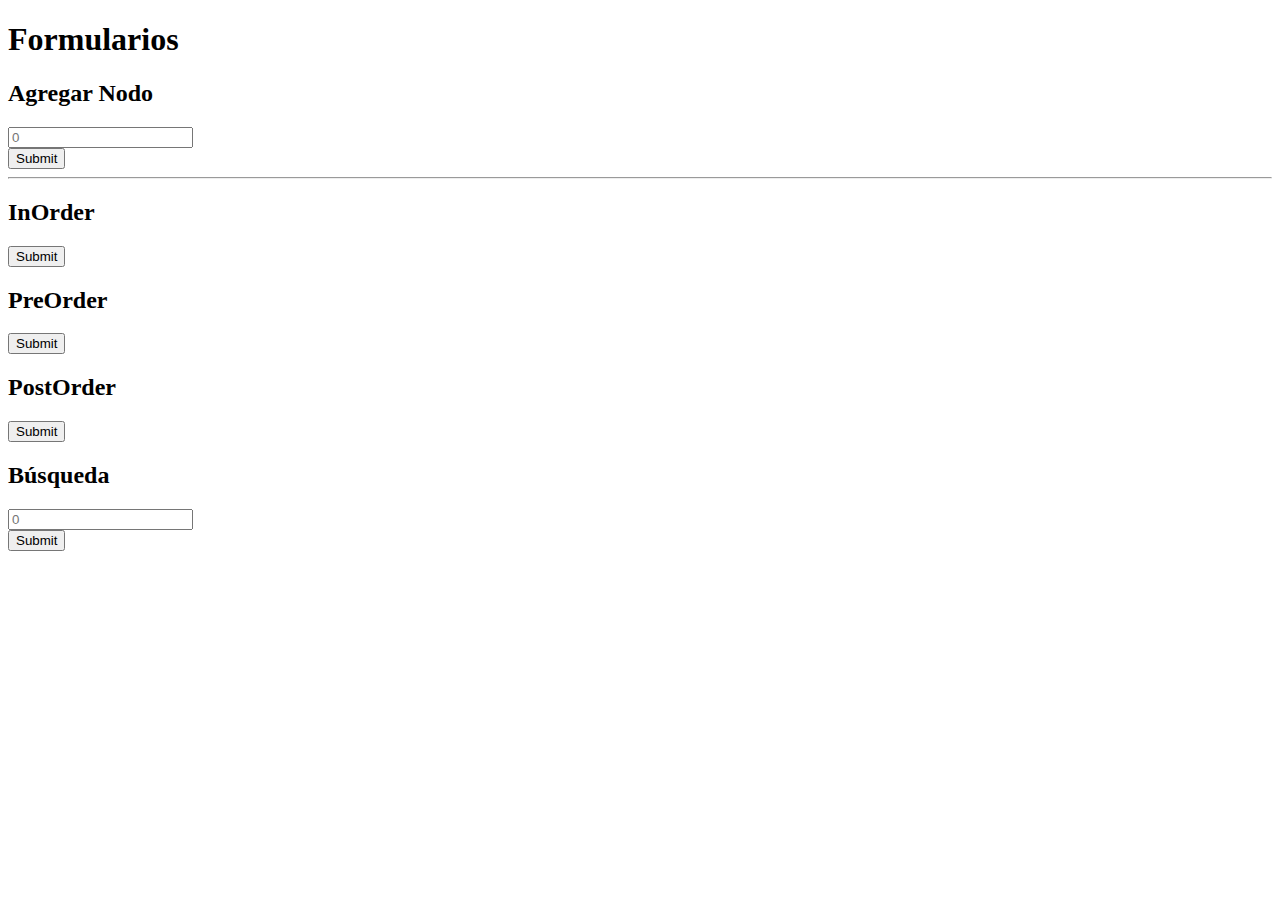
<file: arboles-binarios/index.html>
<!DOCTYPE html>
<html lang="en">

<head>
    <meta charset="UTF-8">
    <meta name="viewport" content="width=device-width, initial-scale=1.0">
    <meta http-equiv="X-UA-Compatible" content="ie=edge">
    <script src="./ArbolBinario.js" type="JavaScript"></script>
    <script src="./Nodo.js" type="JavaScript"></script>
    <title>JavaScript 1</title>
</head>

<body id="body">
    <header>
        <h1>Formularios</h1>
    </header>
    <section>
        <article>
            <h2>Agregar Nodo</h2>
            <form id="form1" method="POST">
                <input id="node" type="number" required placeholder="0"><br>
                <input type="submit"><br>
            </form>
        </article>
        <hr>
        <article>
            <h2>InOrder</h2>
            <form id="form2" method="POST">
                <input type="submit"><br>
                <div id="inorder"></div>
            </form>
        </article>
        <article>
            <h2>PreOrder</h2>
            <form id="form3" method="POST">
                <input type="submit"><br>
                <div id="preorder"></div>
            </form>
        </article>
        <article>
            <h2>PostOrder</h2>
            <form id="form4" method="POST">
                <input type="submit"><br>
                <div id="postorder"></div>
            </form>
        </article>
        <article>
            <h2>Búsqueda</h2>
            <form id="form5" method="POST">
                <input id="rNum" type="number" required placeholder="0"><br>
                <input type="submit"><br>
                <div id="num"></div>
            </form>
        </article>
    </section>

    <script src="index.js" type="module"></script>
</body>

</html>
</file>
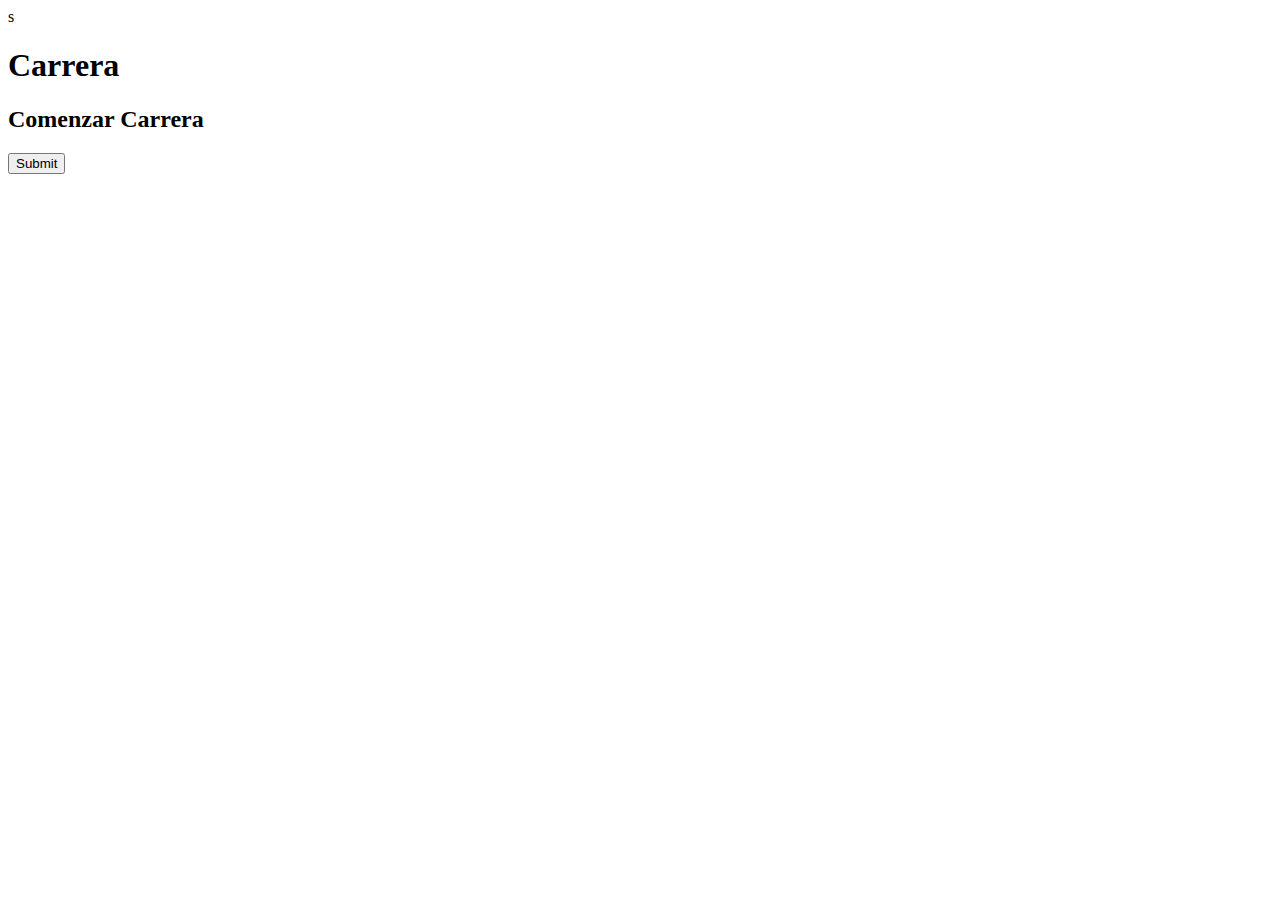
<file: examen2/index.html>
<!DOCTYPE html>
<html lang="en">

<head>
    <meta charset="UTF-8">
    <meta name="viewport" content="width=device-width, initial-scale=1.0">
    <meta http-equiv="X-UA-Compatible" content="ie=edge">
    <script src="./Corredor.js" type="JavaScript"></script>s
    <title>JavaScript 1</title>
</head>

<body id="body">
    <header>
        <h1>Carrera</h1>
    </header>
    <section>
        <article>
            <h2>Comenzar Carrera</h2>
                <input id="button" type="submit"><br>
            </form>
        </article>

    <script src="index.js" type="module"></script>
</body>

</html>
</file>
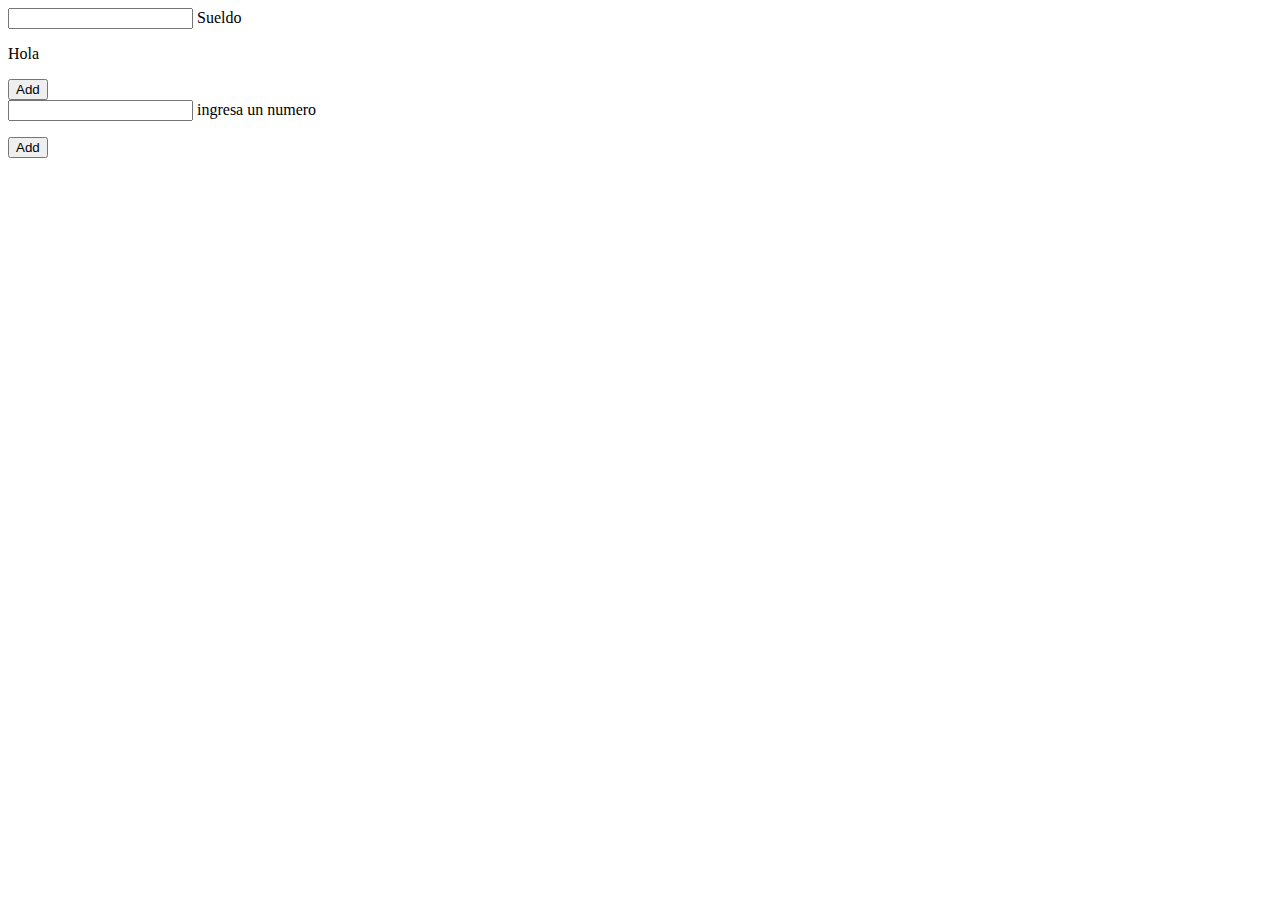
<file: tarea1.html>
<html lang="en" dir="ltr">
  <head>
    <meta charset="utf-8">
    <title>tarea #1</title>
    <script type="module" src="java.js"></script>
  </head>
  <body>

      <input type="text" name="sueldo" id="sueldo" class="input" required>
      <label>Sueldo</label>
      <p id = "parrafo">Hola</p>
      <button type="submit" class="button" id="button1">Add</button>

    <br>


      <input type="number" name="num" id="num" class="input" required>
      <label>ingresa un  numero</label>
      <p id = "parrafo2"></p>
      <p id = "parrafo3"></p>
      <button type="submit" class="button" id="button2">Add</button>


  </body>
</html>
</file>
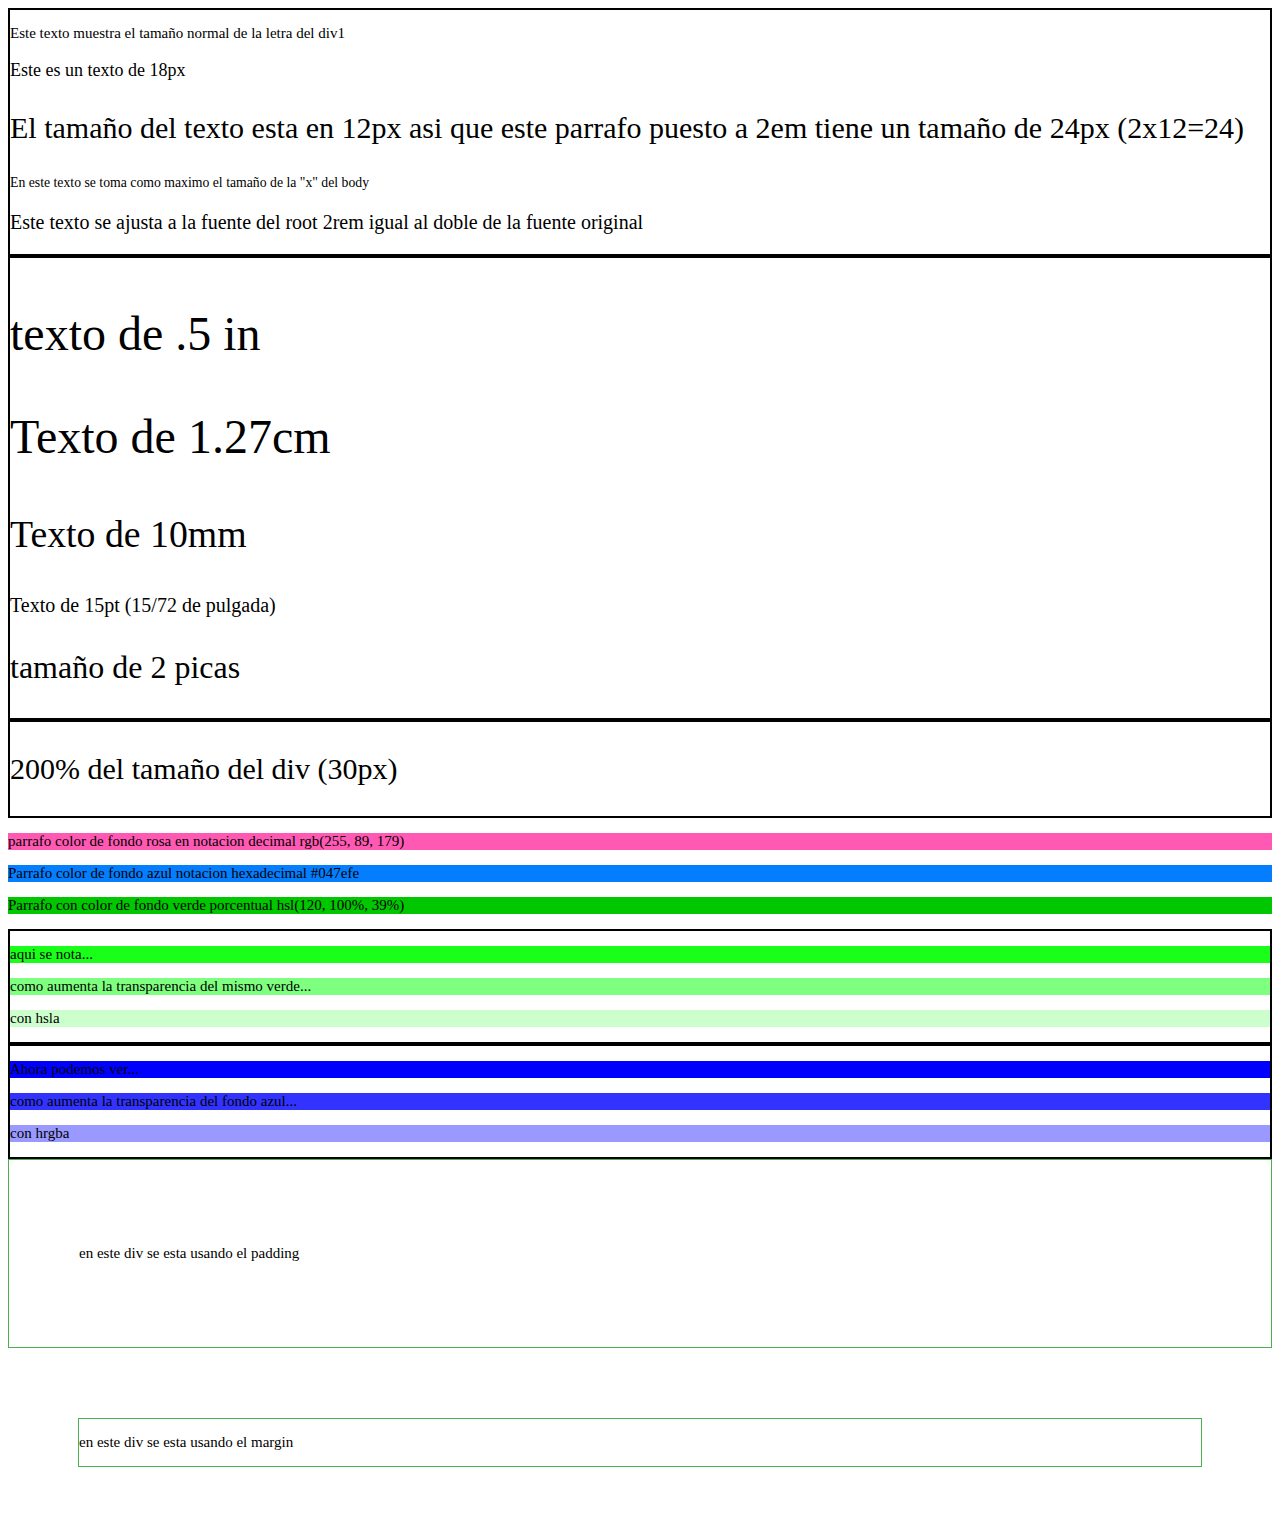
<file: tarea26feb.html>
<!DOCTYPE html>
<html lang="en" dir="ltr">
  <head>
    <meta charset="utf-8">
    <title></title>
    <link rel="stylesheet" href="css.css">
  </head>
  <body>
    <div class="div">
      <p>Este texto muestra el tamaño normal de la letra del div1</p>
      <p id = "p1">Este es un texto de 18px</p>
      <p id="p2">El tamaño del texto esta en 12px asi que este parrafo puesto a 2em tiene un tamaño de 24px (2x12=24) </P>
      <p id="p3">En este texto se toma como maximo el tamaño de la "x" del body</p>
      <p id="p4">Este texto se ajusta a la fuente del root 2rem igual al  doble de la fuente original</p>
    </div>

    <div class = "div">
        <p id="in">texto de .5 in</p>
        <p id="cm">Texto de 1.27cm</p>
        <p id="mm">Texto de 10mm</p>
        <p id="pt"> Texto de 15pt (15/72 de pulgada)</p>
        <p id="pc">tamaño de 2 picas</p>
    </div>
    <div class="div">
      <p id= "por">200% del tamaño del div (30px)</p>
    </div>
      <p id="rgbd">parrafo color de fondo rosa en notacion decimal rgb(255, 89, 179)</p>
      <p id="rgbh">Parrafo color de fondo azul notacion hexadecimal #047efe</p>
      <p id="rgbp">Parrafo con color de fondo verde porcentual hsl(120, 100%, 39%)</p>
      <div class="div">
        <p id="hsla">aqui se nota...</p>
        <p id="hsla2"> como aumenta la transparencia del mismo verde... </p>
        <p id="hsla3">con hsla</p>
      </div>
      <div class= "div">
        <p id="rgba">Ahora podemos ver...</p>
        <p id="rgba2"> como aumenta la transparencia del fondo azul... </p>
        <p id="rgba3">con hrgba</p>
      </div>

      <div class="padding">
        <p>en este div se esta usando el padding
      </div>
      <div class="margin">
        <p>en este div se esta usando el margin
      </div>

  </body>
</html>
</file>
<file: css.css>
html{
font-size:  10px;
}
body{
  font-size: 15px;
}
.div{
  font-size: 15px;
  border: 2px solid black;
}
.margin{
  margin: 70px;
  border: 1px solid #4CAF50;
}
.padding{
  padding: 70px;
  border: 1px solid #4CAF50;
}

#p1{
  font-size: 18px;
}
#p2{
  font-size: 2em;
}
#p3{
  font-size: 2ex;
}
#p4{
  font-size: 2rem;
}
#in{
  font-size: .5in;
}
#cm{
  font-size: 1.27cm;
}
#mm{
  font-size: 10mm
}
#pt{
  font-size: 15pt;
}
#pc{
  font-size: 2pc;
}
#por{
  font-size: 200%;
}
#rgbd{
  background-color: rgb(255, 89, 179);
}
#rgbh{
  background-color:#047efe;
}
#rgbp{
  background-color:hsl(120, 100%, 39%);
}
#hsla{
  background-color: hsla(120,100%,50%,0.9)
}
#hsla2{
  background-color: hsla(120,100%,50%,0.5)
}
#hsla3{
  background-color: hsla(120,100%,50%,0.2)
}

#rgba{
  background-color:rgba(0,0,255,1.2)
}
#rgba2{
  background-color:rgba(0,0,255,0.8)
}
#rgba3{
  background-color:rgba(0,0,255,0.4)
}
</file>
